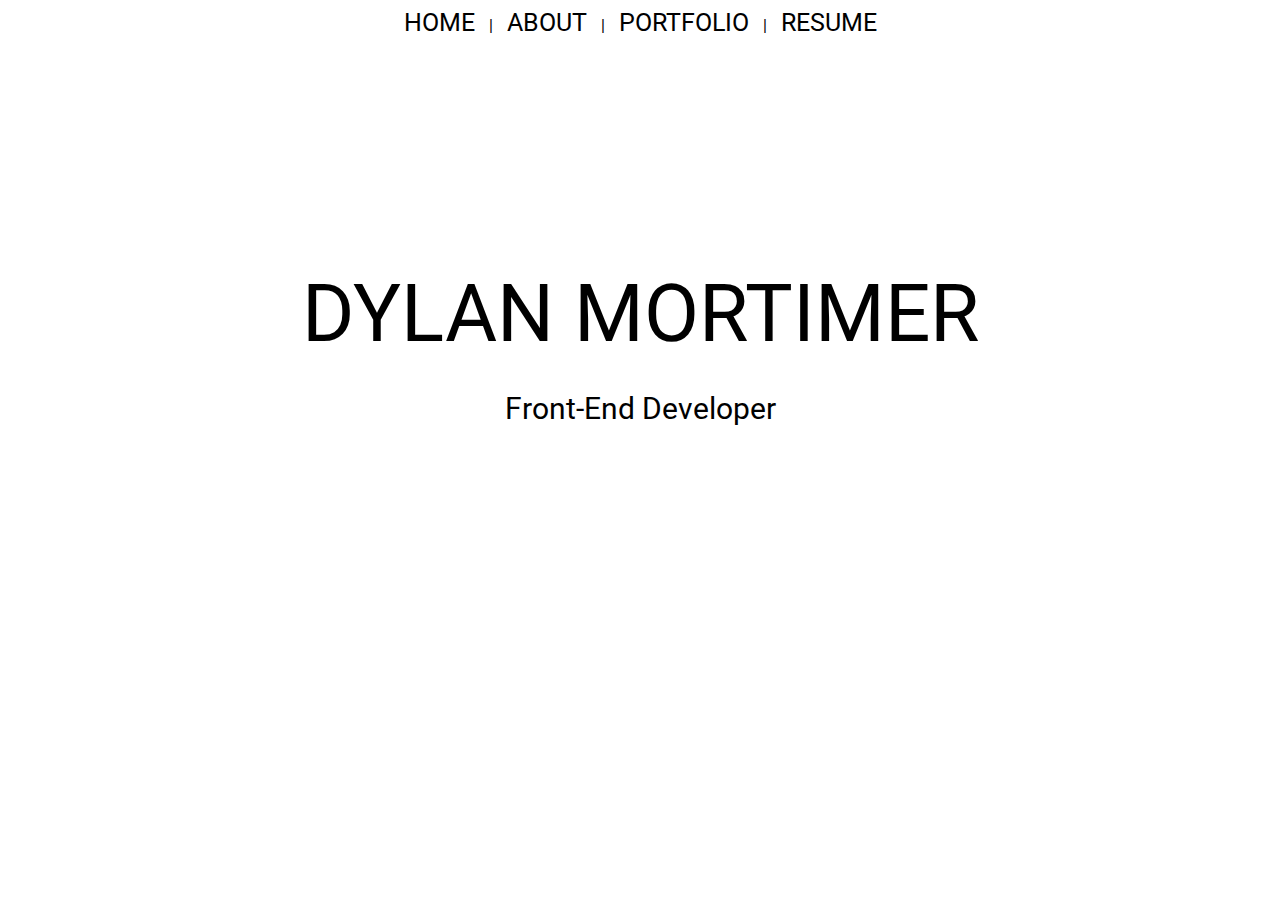
<file: index.html>
<!doctype html>
<html>
  <head>
    <link href="style.css" rel="stylesheet" type="text/css">
    <link href="https://fonts.googleapis.com/css?family=Roboto" rel="stylesheet">
  </head>
  <body>
    <div>
      <nav>
        <a href="index.html">HOME</a> |
        <a href="about.html">ABOUT</a> |
        <a href="portfolio.html">PORTFOLIO</a> |
        <a href="resume.html">RESUME</a>
      </nav>
    </div>
    <div>
      <p id='dylan'>DYLAN MORTIMER</p>
    </div>
    <div>
      <p id='webdev'>Front-End Developer<p>
    </div>









  </body>
</html>
</file>
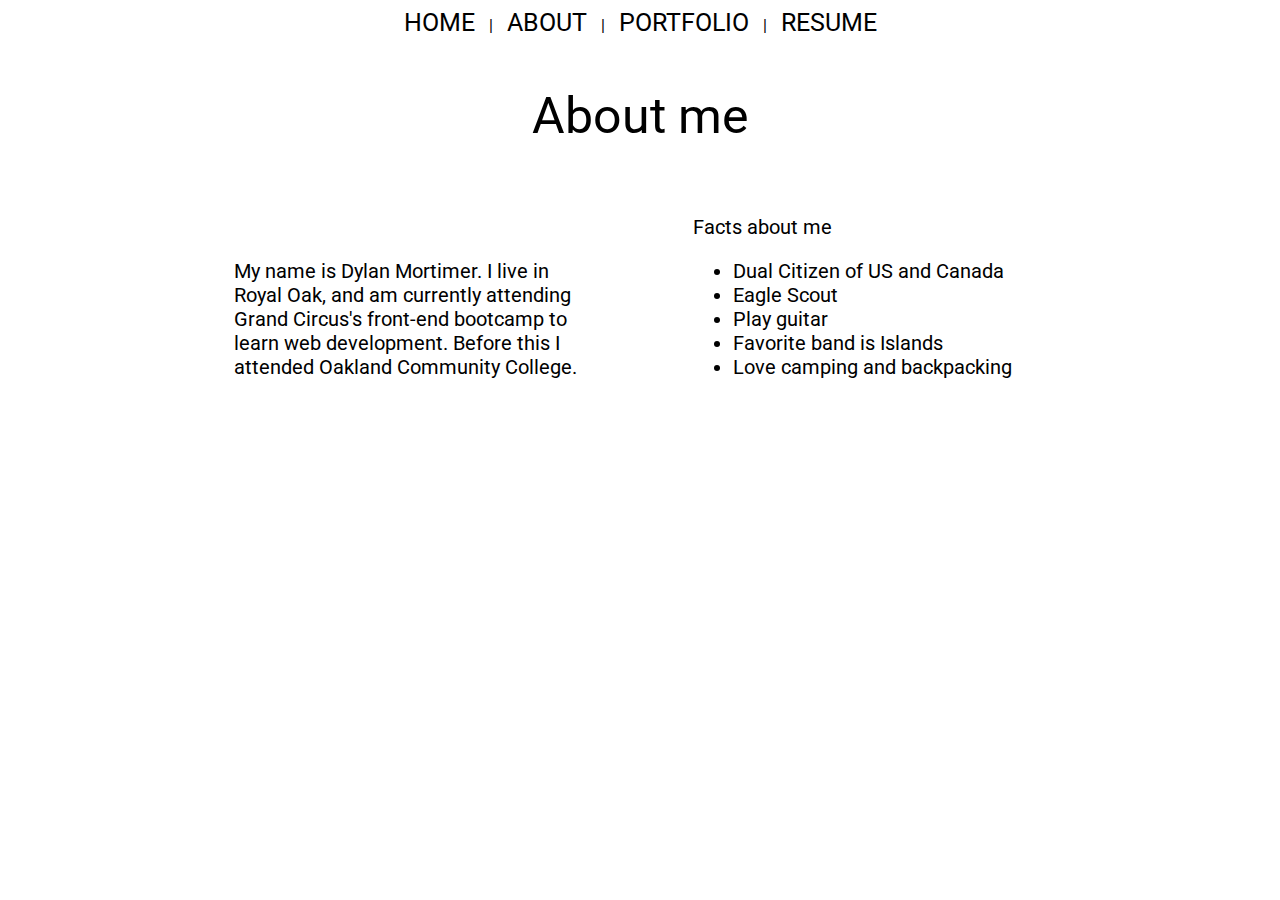
<file: about.html>
<!doctype html>
<html>
  <head>
    <link href="style.css" rel="stylesheet" type="text/css">
    <link href="https://fonts.googleapis.com/css?family=Roboto" rel="stylesheet">
  </head>
  <body>
    <div>
      <nav>
        <a href="index.html">HOME</a> |
        <a href="about.html">ABOUT</a> |
        <a href="portfolio.html">PORTFOLIO</a> |
        <a href="resume.html">RESUME</a>
      </nav>
    </div>
    <div id='aboutcontainer'>
      <p id='about'>About me</p>
    </div>
    <div id="ggg">
      <div id='about2'>
        <p>My name is Dylan Mortimer. I live in Royal Oak, and am currently attending Grand Circus's front-end bootcamp to learn web development. Before this I attended Oakland Community College.</p>
      </div>
      <div id='about3'>
        <p>Facts about me</p>
        <ul>
          <li>Dual Citizen of US and Canada</li>
          <li>Eagle Scout</li>
          <li>Play guitar</li>
          <li>Favorite band is Islands</li>
          <li>Love camping and backpacking</li>
        </ul>
      </div>
    </div>








  </body>
</html>
</file>
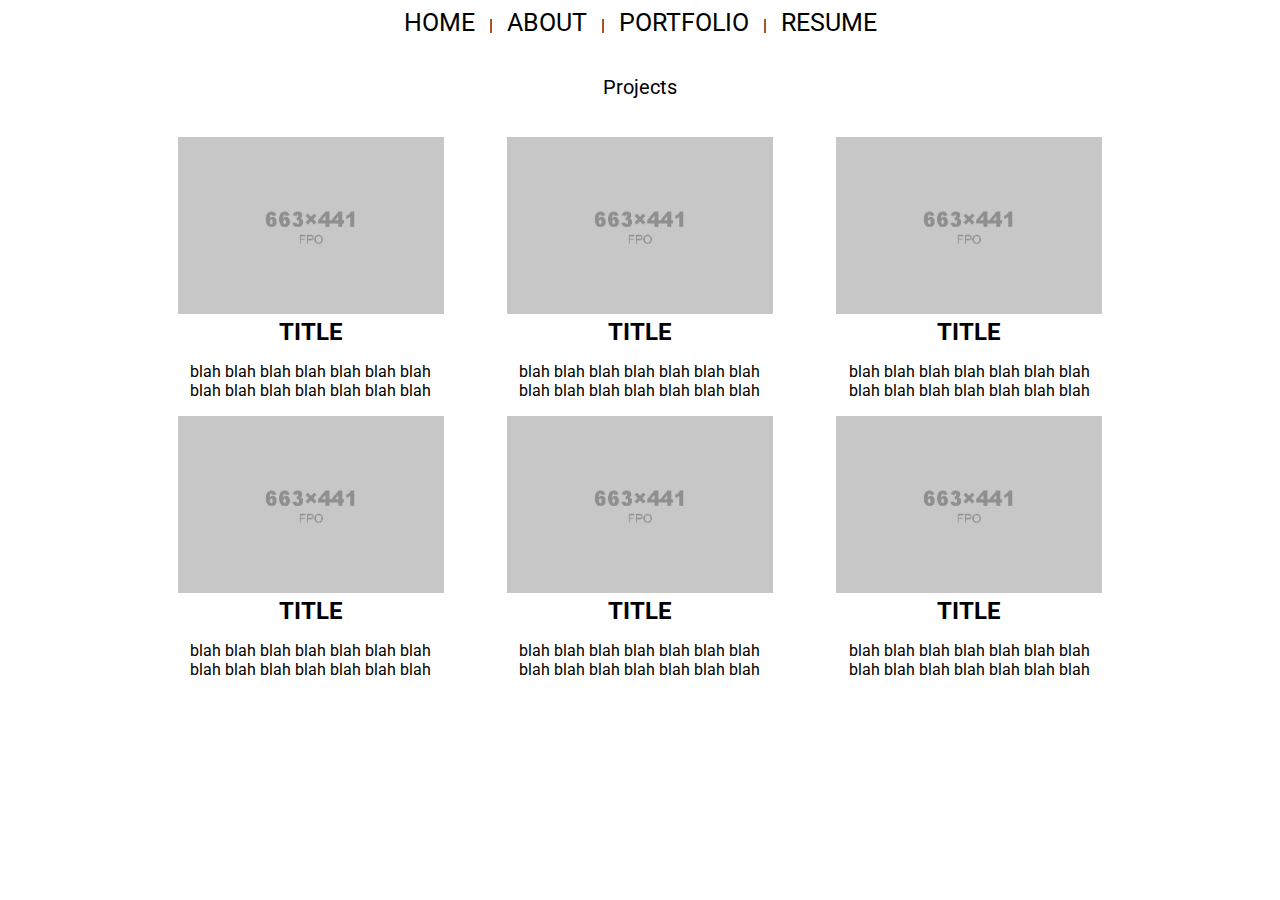
<file: portfolio.html>
<!doctype html>
<html>
  <head>
    <link href="style.css" rel="stylesheet" type="text/css">
    <link href="mediaquery.css" rel="stylesheet" type="text/css">
    <link href="https://fonts.googleapis.com/css?family=Roboto" rel="stylesheet">
  </head>
  <body>
    <div>
      <nav>
        <a href="index.html">HOME</a> |
        <a href="about.html">ABOUT</a> |
        <a href="portfolio.html">PORTFOLIO</a> |
        <a href="resume.html">RESUME</a>
      </nav>
    </div>
    <div>
      <p id='projects'>Projects</p>
    </div>
    <div class='portfoliocontainer'>
      <div class='box'>
        <img src='fpo-card.png'>
        <a class='gridlink' href='https://www.google.com'><h2>TITLE</h2></a>
        <p> blah blah blah blah blah blah blah blah blah blah blah blah blah blah</p>
      </div>
      <div class='box'>
        <img src='fpo-card.png'>
        <a class='gridlink' href='https://www.google.com'><h2>TITLE</h2></a>
        <p> blah blah blah blah blah blah blah blah blah blah blah blah blah blah</p>
      </div>
      <div class='box'>
        <img src='fpo-card.png'>
        <a class='gridlink' href='https://www.google.com'><h2>TITLE</h2></a>
        <p> blah blah blah blah blah blah blah blah blah blah blah blah blah blah</p>
      </div>
      <div class='box'>
        <img src='fpo-card.png'>
        <a class='gridlink' href='https://www.google.com'><h2>TITLE</h2></a>
        <p> blah blah blah blah blah blah blah blah blah blah blah blah blah blah</p>
      </div>
      <div class='box'>
        <img src='fpo-card.png'>
        <a class='gridlink' href='https://www.google.com'><h2>TITLE</h2></a>
        <p> blah blah blah blah blah blah blah blah blah blah blah blah blah blah</p>
      </div>
      <div class='box'>
        <img src='fpo-card.png'>
        <a class='gridlink' href='https://www.google.com'><h2>TITLE</h2></a>
        <p> blah blah blah blah blah blah blah blah blah blah blah blah blah blah</p>
      </div>
      <div class='clear'></div>



    </div>









  </body>
</html>
</file>
<file: style.css>
/*@import url(mediaquery.css);*/
nav a {
  text-align: center;
  text-decoration: none;
  color: black;
  font-size: 25px;
  padding:10px;
}
nav a:hover {
  font-weight: bold;

}
nav {
  display:block;
  text-align: center;
}
* {
  font-family: 'Roboto', sans-serif;
}
#dylan {
  font-size: 80px;
  text-align: center;
  padding-top: 150px;
  margin-bottom: 10px;
}
#webdev {
  text-align: center;
  font-size: 30px;
}
#about {
  text-align: center;
  font-size: 50px;
}
#about2, #about3 {
    width: 35%;
  font-size: 20px;
  display: inline-block;
  margin: 0 5%;
  text-align: initial;
}

#ggg
{
  margin: 0 10%;
  text-align: center;
}
#projects {
  text-align: center;
  font-size: 20px;
  margin-top: 3%;
  margin-bottom: 3%;
}
.portfoliocontainer {
  /*border: 3px solid black;*/
  margin: 0 11%;
  text-align: center;

}
.box {
  display: inline-block;
  /*border: 1px dashed red;*/
  width: 27%;
  margin-left: 3%;
  margin-right: 3%;
}
div.box img {
  width: 100%;
  height: 100%;

}
.clear {
  clear:both;
}
h2 {
  text-align: center;
  margin: 0;
  font-weight: bold;
}
.gridlink {
  text-decoration: none;
  color:black;
}
</file>
<file: mediaquery.css>
@media screen and (max-width: 1200px) {
  .box {
    width: 40%;
  }
  .box a {
    color: blue;
  }

}

@media screen and (max-width: 768px) {

.box {
  width: 70%;
}
.box a {
  color: red;
}
#about2, #about3 {
  width: 60%;
}
}
</file>
